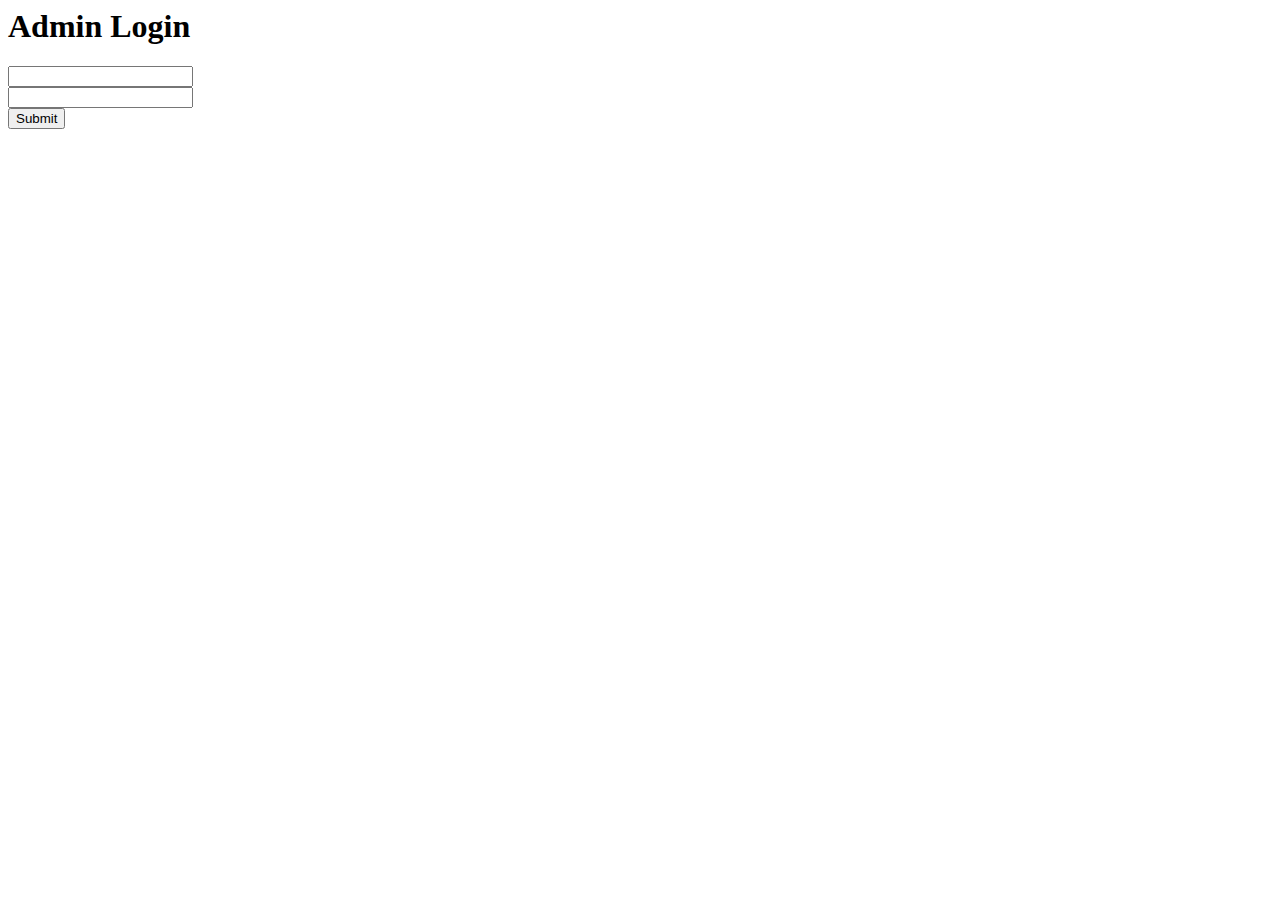
<file: admin/login-admin.html>
<HTML>
	<HEAD>
		<TITLE>Admin Login - CPE Lab Room and Equipment Reservation System</TITLE>
	</HEAD>
	
	<BODY>
		<DIV NAME="background">
		</DIV>
		
		<DIV NAME="form">
			<H1>Admin Login</H1>
			<FORM NAME="adminForm" METHOD="POST">
				<INPUT NAME="tAdminUsername" TYPE="text"><BR>
				<INPUT NAME="tAdminPassword" TYPE="password"><BR>
				<INPUT NAME="bAdminLogin" TYPE="submit">
			</FORM>
		</DIV>
	</BODY>
</HTML>
</file>
